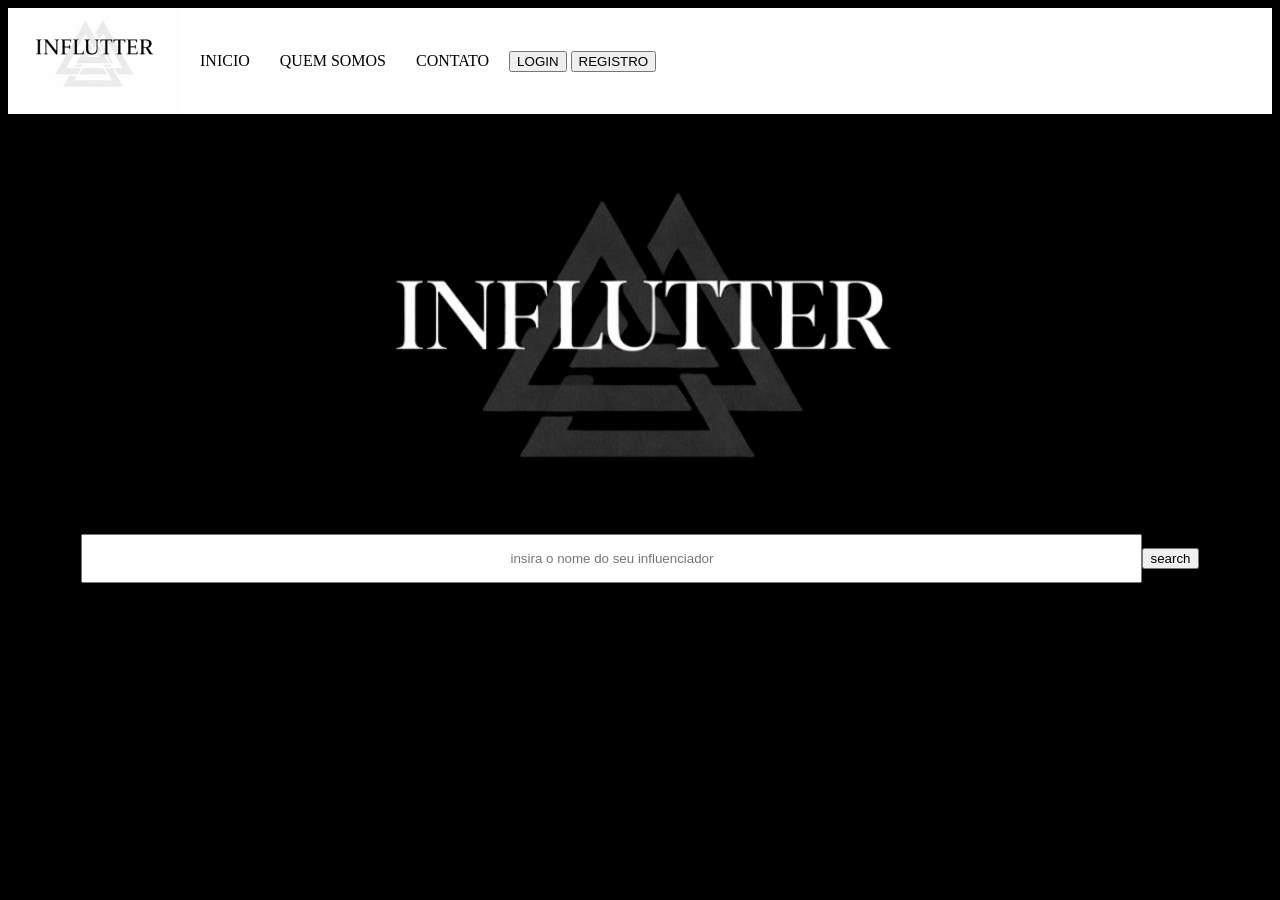
<file: html/index.html>
<!DOCTYPE html>
<html lang="en">
<head>
    <meta charset="UTF-8">
    <meta name="viewport" content="width=device-width, initial-scale=1.0">
    <title>Influtter</title>
    <link rel="stylesheet" href="../css/global.css">
</head>
<body>
    <header class="header">
        <img src="../images/influtter logo white.svg" alt="">
        <div class="headercontent">
            <p>INICIO</p>
            <p>QUEM SOMOS</p>
            <p>CONTATO</p>
        </div>
        <div>
            <a href="./login.html"><button>LOGIN</button></a>
            <a href="./registro.html"><button onclick="goto('../html/registro.html')">REGISTRO</button></a>
        </div>
    </header>
    <div class="main">
        <div class="searcharea">
            <img src="../images/influter logo.svg" alt="">
            <form action="">
                <div class="inputarea">
                    <input type="text" name="searchname" class="searchname" id="searchname" placeholder="insira o nome do seu influenciador">
                    <input type="button" value="search" onclick="search()">
                </div>
            </form>
        </div>
    </div>
</body>
</html>
<script src="../js/index.js"></script>
</file>
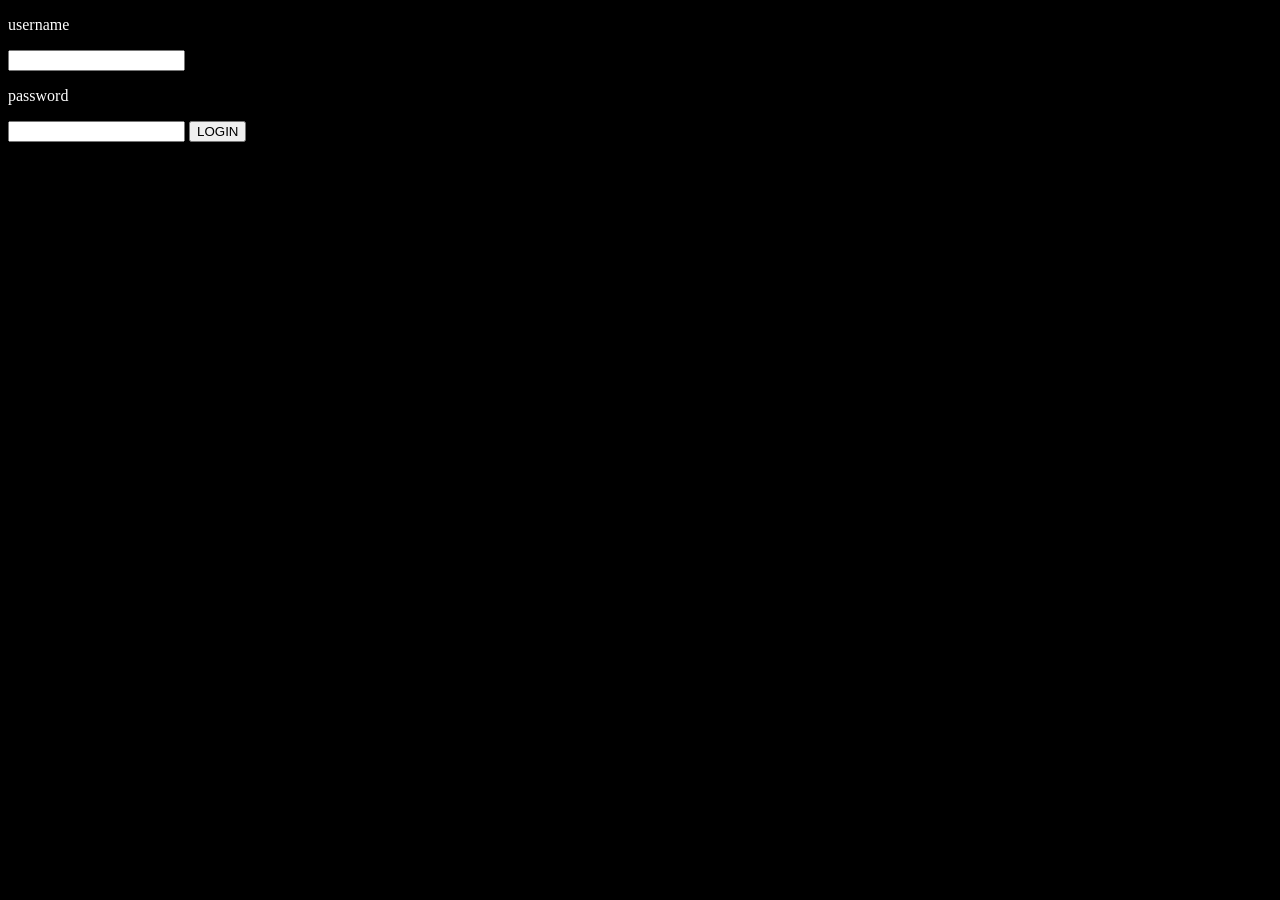
<file: html/login.html>
<!DOCTYPE html>
<html lang="en">
<head>
    <meta charset="UTF-8">
    <meta name="viewport" content="width=device-width, initial-scale=1.0">
    <title>Document</title>
    <link rel="stylesheet" href="../css/global.css">
    <link rel="stylesheet" href="../css/login.css">
</head>
<body>
    <form action="">
        <label for="">
            <p>username</p>
            <input type="text">
        </label>
        <label>
            <p>password</p>
            <input type="password">
        </label>
        <button>LOGIN</button>
    </form>
</body>
</html>
</file>
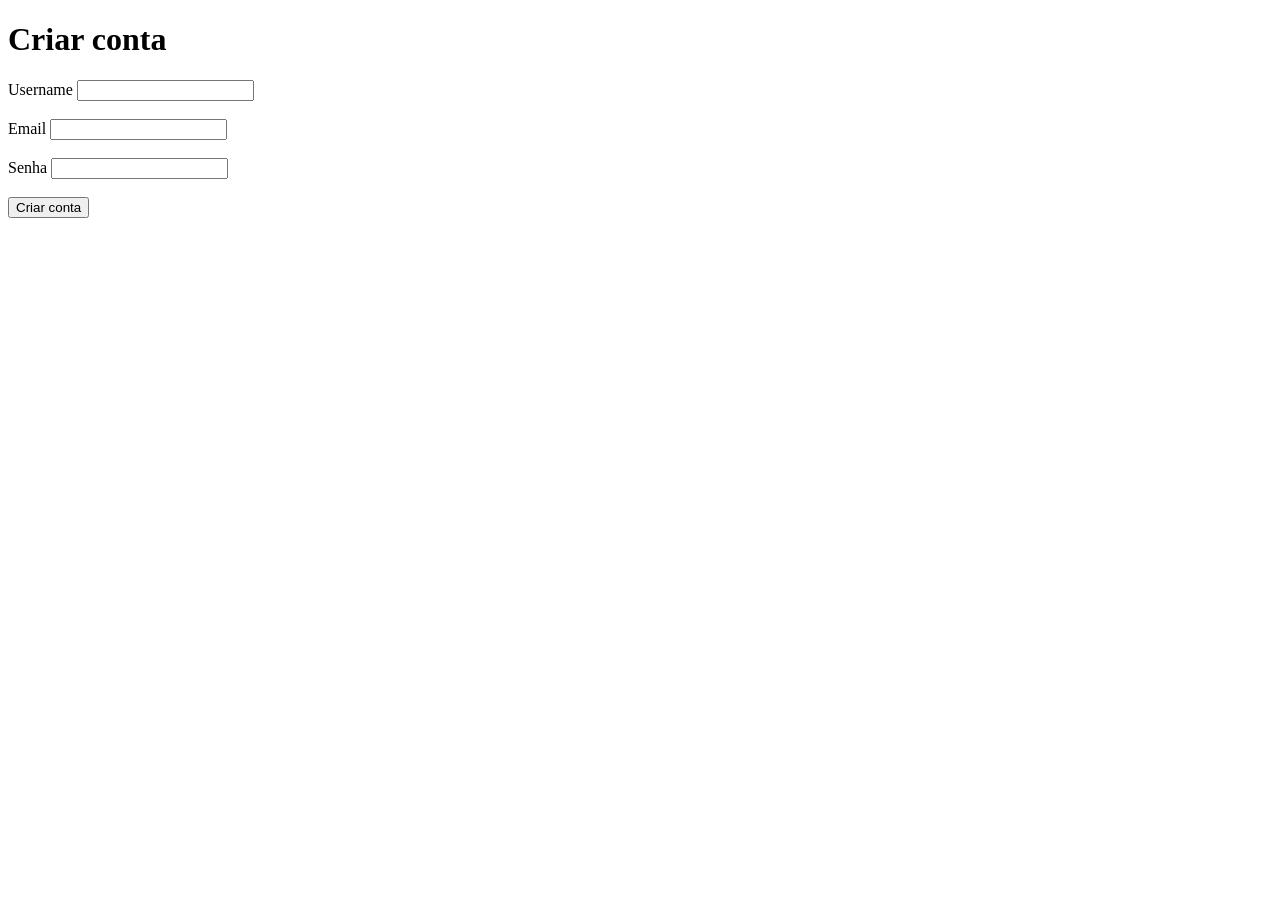
<file: html/registro.html>
<!DOCTYPE html>
<html lang="pt-BR">

<head>
    <meta charset="UTF-8">
    <title>Criar conta</title>
</head>

<body>

    <h1>Criar conta</h1>

    <form method="POST" action="http://127.0.0.1:5000/register">

        <div>
            <label>Username</label>

            <input
                type="text"
                name="username"
                required
            >
        </div>

        <br>

        <div>
            <label>Email</label>

            <input
                type="email"
                name="email"
                required
            >
        </div>

        <br>

        <div>
            <label>Senha</label>

            <input
                type="password"
                name="password"
                required
            >
        </div>

        <br>

        <button type="submit">
            Criar conta
        </button>

    </form>

</body>

</html>
</file>
<file: css/global.css>
body{
    background-color: #000000;
}
.header{
    background-color: white;
    display: flex;
    align-items: center;
    gap: 20px;
}
.headercontent{
    display: flex;
    gap: 30px;
}
.main{
    width: 100%;
    display: flex;
    align-items: center;
    justify-content: center;
    color: white;
}
.searcharea{
    width: 100%;
    display: flex;
    align-items: center;
    justify-content: center;
    flex-direction: column;
}
.inputarea{
    display: flex;
    align-items: center;
    justify-content: center;
}
::placeholder {
    text-align: center; 
 }
.searchname{
    width: 1053px;
    height: 43px;
}
</file>
<file: css/login.css>
body{
    color: white;
}
p{
    color:white;
}
</file>
